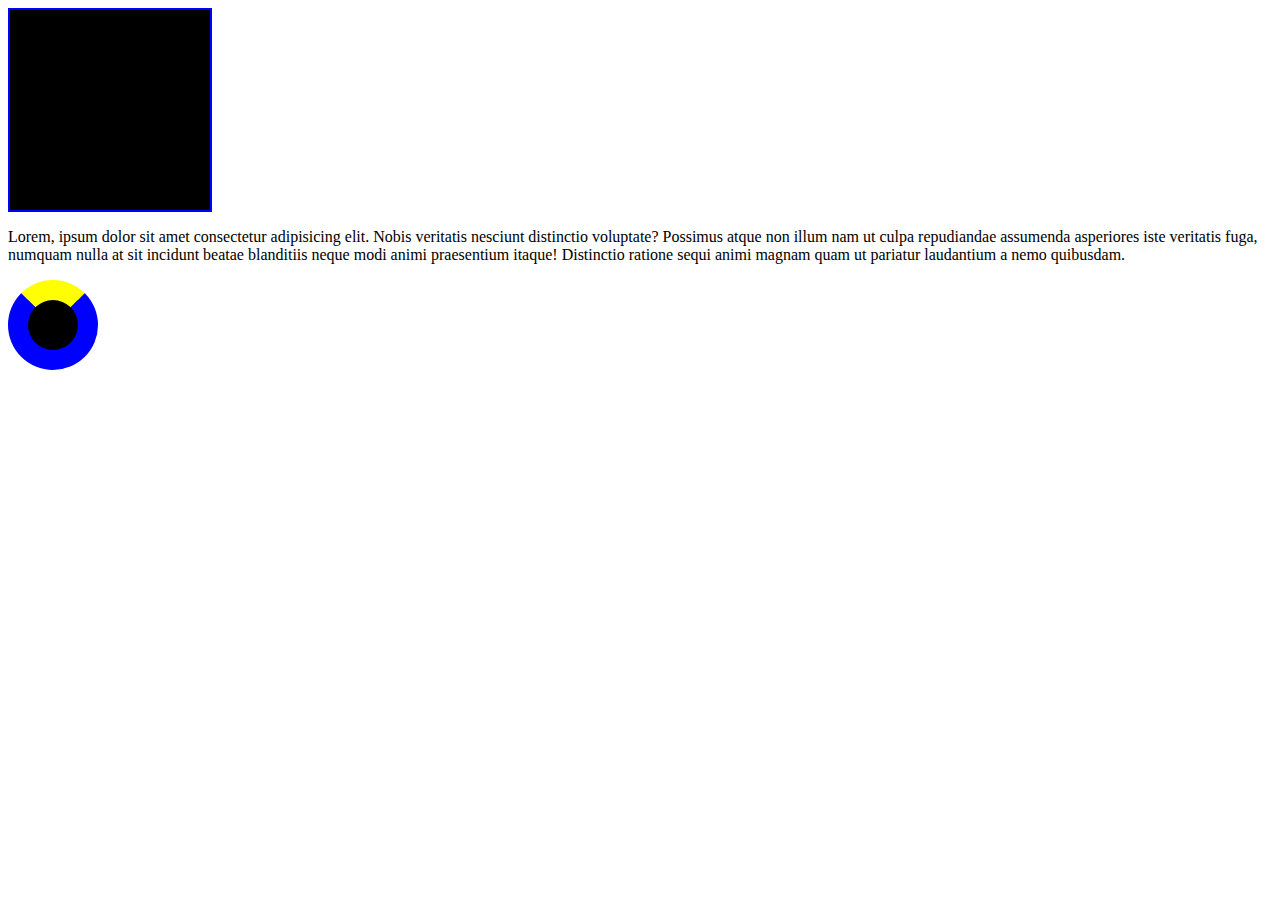
<file: css/index.html>
<!DOCTYPE html>
<html lang="en">
<head>
    <meta charset="UTF-8">
    <meta name="viewport" content="width=device-width, initial-scale=1.0">
    <title>Document</title>
    <link rel="stylesheet" href="style.css">
</head>
<body>
    <div>
            THis is div
    </div>
    <p>Lorem, ipsum dolor sit amet consectetur adipisicing elit. Nobis veritatis nesciunt distinctio voluptate? Possimus atque non illum nam ut culpa repudiandae assumenda asperiores iste veritatis fuga, numquam nulla at sit incidunt beatae blanditiis neque modi animi praesentium itaque! Distinctio ratione sequi animi magnam quam ut pariatur laudantium a nemo quibusdam.
    </p>
    <div class="circular">
        
    </div>

</body>
</html>
</file>
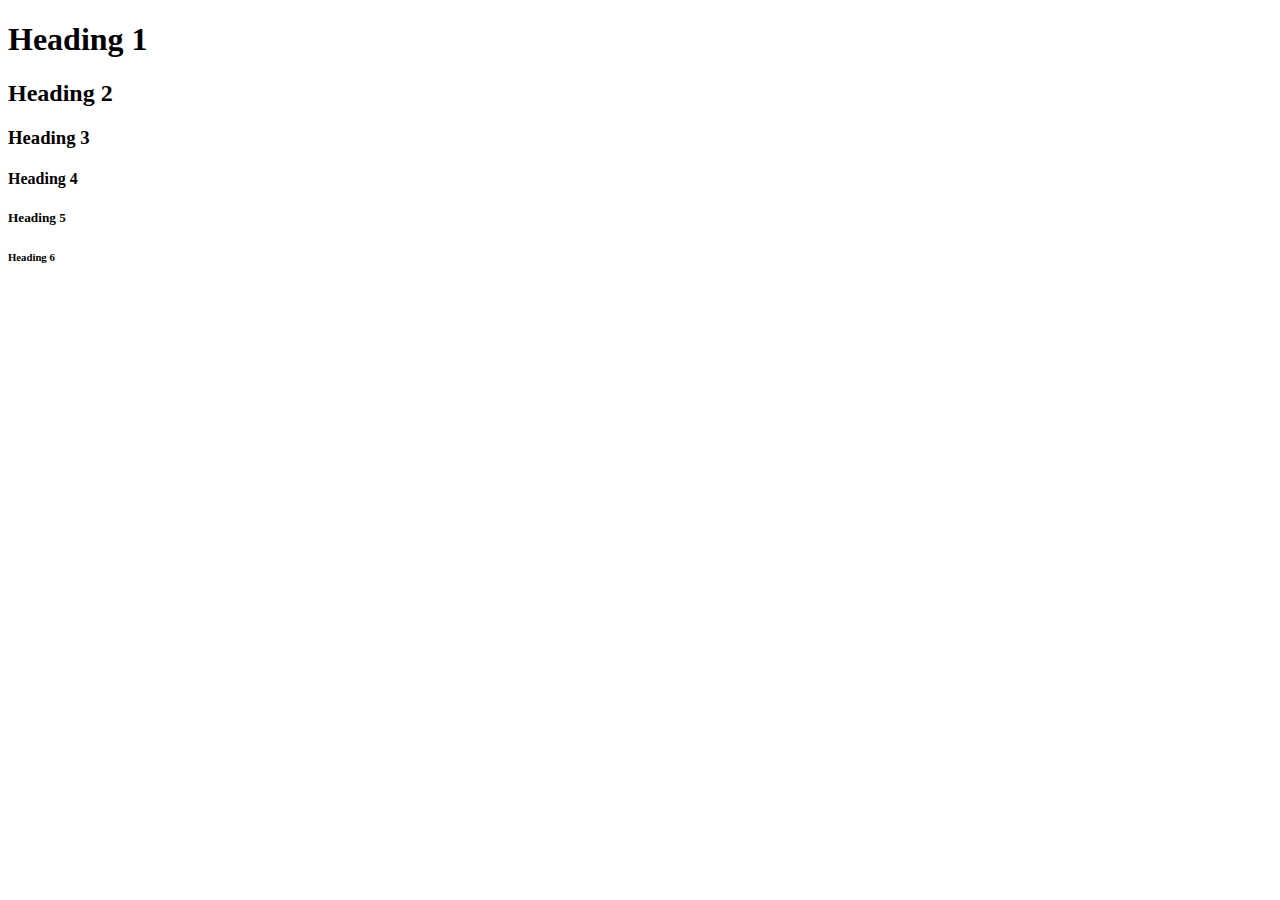
<file: Day1.html>
<!DOCTYPE html>
<html lang="en">
<head>
    <meta charset="UTF-8">
    <meta name="viewport" content="width=device-width, initial-scale=1.0">
    <title>Learning HTML</title>
</head>
<body>
    <H1>Heading 1</H1>
    <H2>Heading 2</H2>
    <h3>Heading 3</h3>
    <H4>Heading 4</H4>
    <h5>Heading 5</h5>
    <H6>Heading 6</H6>
</body>
</html>
</file>
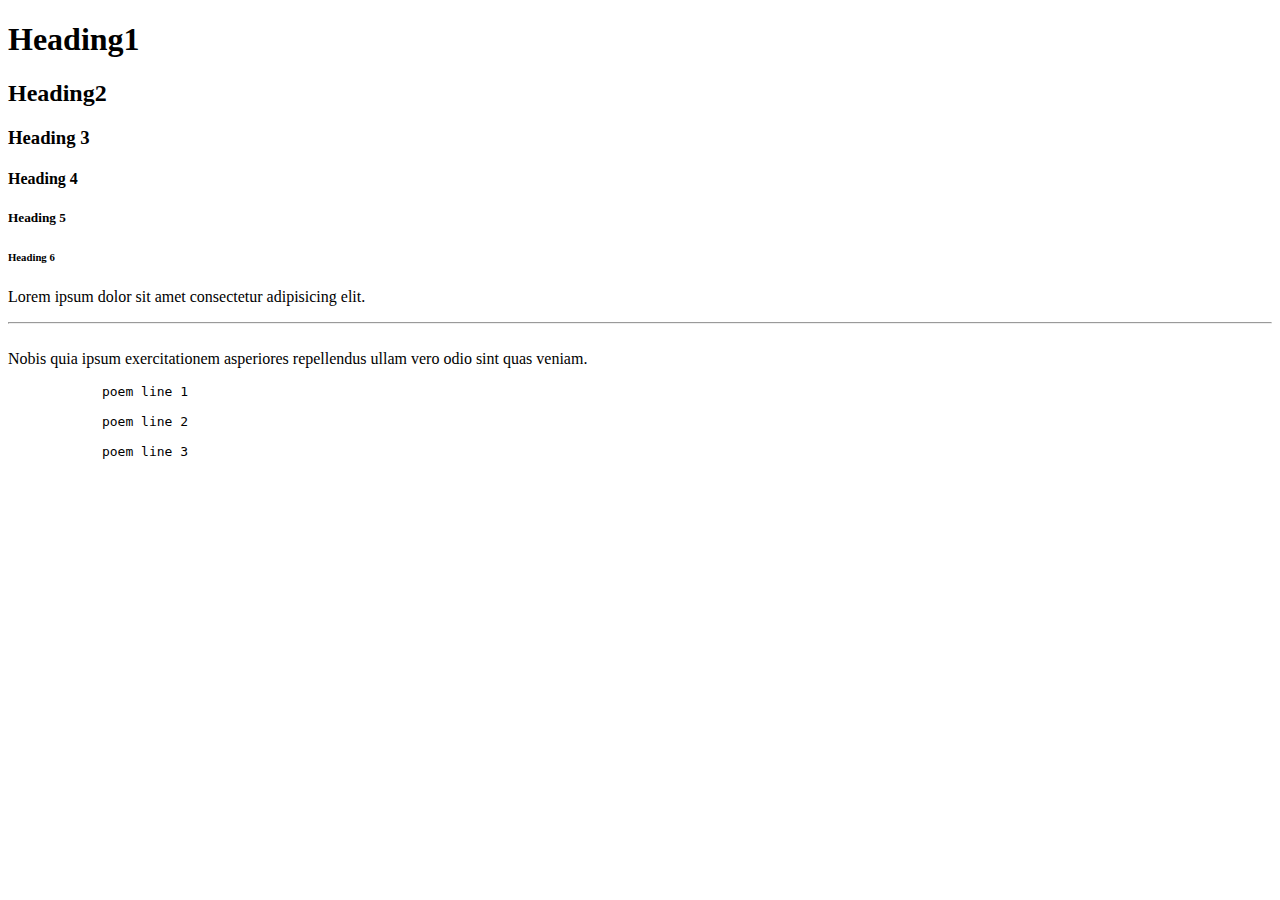
<file: Day2.html>
<!DOCTYPE html>
<html lang="en">
<head>
    <meta charset="UTF-8">
    <meta name="viewport" content="width=device-width, initial-scale=1.0">
    <title>Day 2</title>
</head>
<body>
    <h1>Heading1</h1>
    <h2>Heading2</h2>
    <h3>Heading 3</h3>
    <h4>Heading 4</h4>
    <h5>Heading 5</h5>
    <h6>Heading 6</h6>

    <p>Lorem ipsum dolor sit amet consectetur adipisicing elit. <hr>
        <br/> Nobis quia ipsum exercitationem asperiores repellendus ullam vero odio sint quas veniam. </p>

        <pre>
            poem line 1 <br>
            poem line 2 <br>
            poem line 3
        </pre>
</body>
</html>
</file>
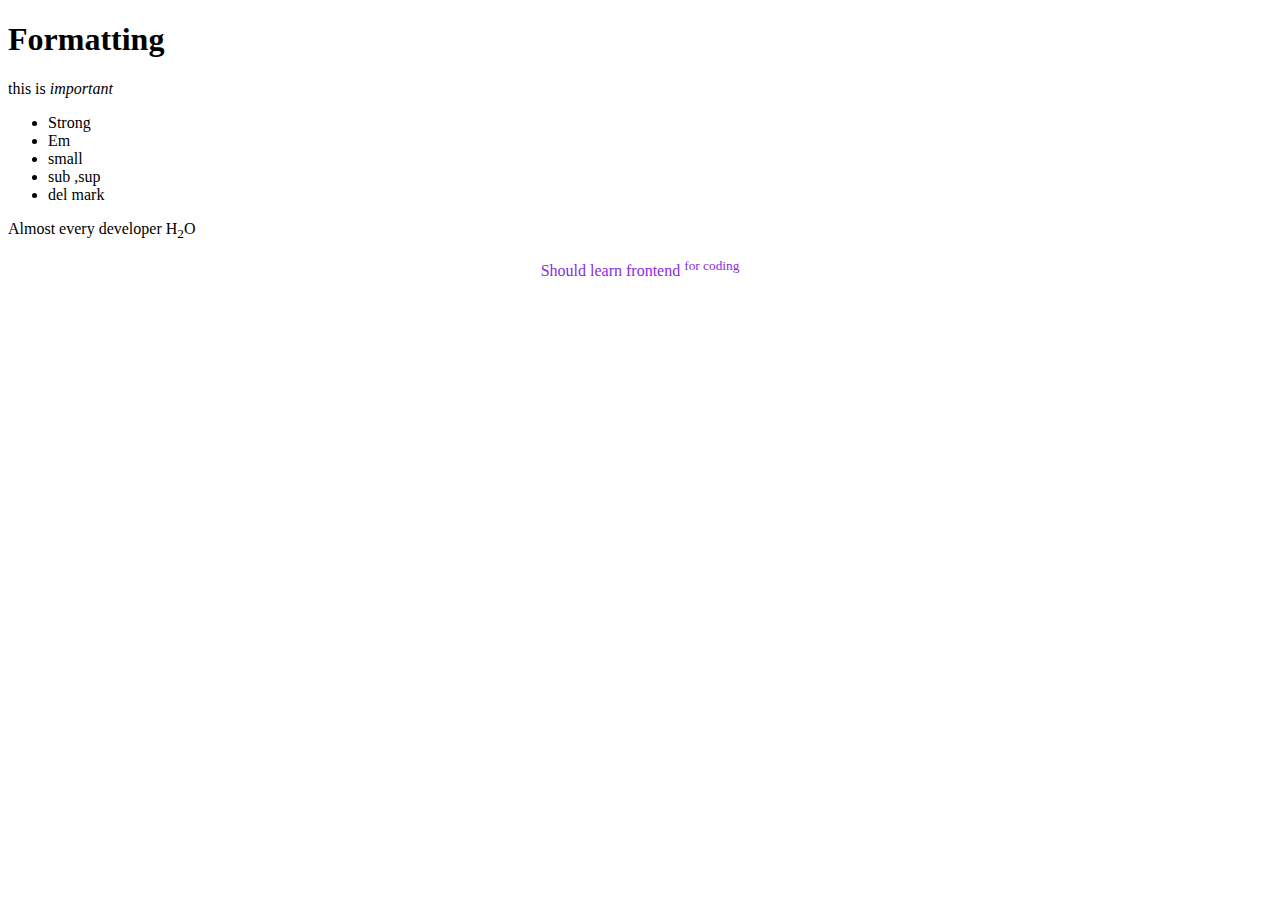
<file: day3.html>
<!DOCTYPE html>
<html lang="en">
<head>
    <meta charset="UTF-8">
    <meta name="viewport" content="width=device-width, initial-scale=1.0">
    <title>Document</title>
</head>
<body>
    <!-- <h1>Formatting</h1> -->
    <h1>Formatting</h1>
    <p>this is <em>important</em></p>
    <ul>
        <li>Strong</li>
        <li>Em</li>
        <li>small</li>
        <li>sub ,sup</li>
        <li>del mark</li>
    </ul>
<p>Almost every developer  H<sub>2</sub>O</p>
<P style="text-align: center; color: blueviolet;">Should learn frontend <sup>for coding</sup></P>

    
</body>
</html>
</file>
<file: css/style.css>
div{
    height: 200px;
    width: 200px;
    background-color: black;
    border: 2px solid blue;
}


@media (width:300px) {
    div{
        background-color: red;
    }
}


@media (width:600px) {
    div{
        background-color: rgb(34, 255, 0);
    }
}






.circular{
    height: 50px;
    width: 50px;
    border-radius: 50%;
    /* background-color: black; */
    border: 20px solid blue;
    border-top: 20px solid yellow;
    animation: spinanimate 3s ease 0s infinite normal;
}

@keyframes spinanimate{
    from {
        transform: rotate(0deg);
    }
    to{
        transform: rotate(360deg);
    }
}
</file>
